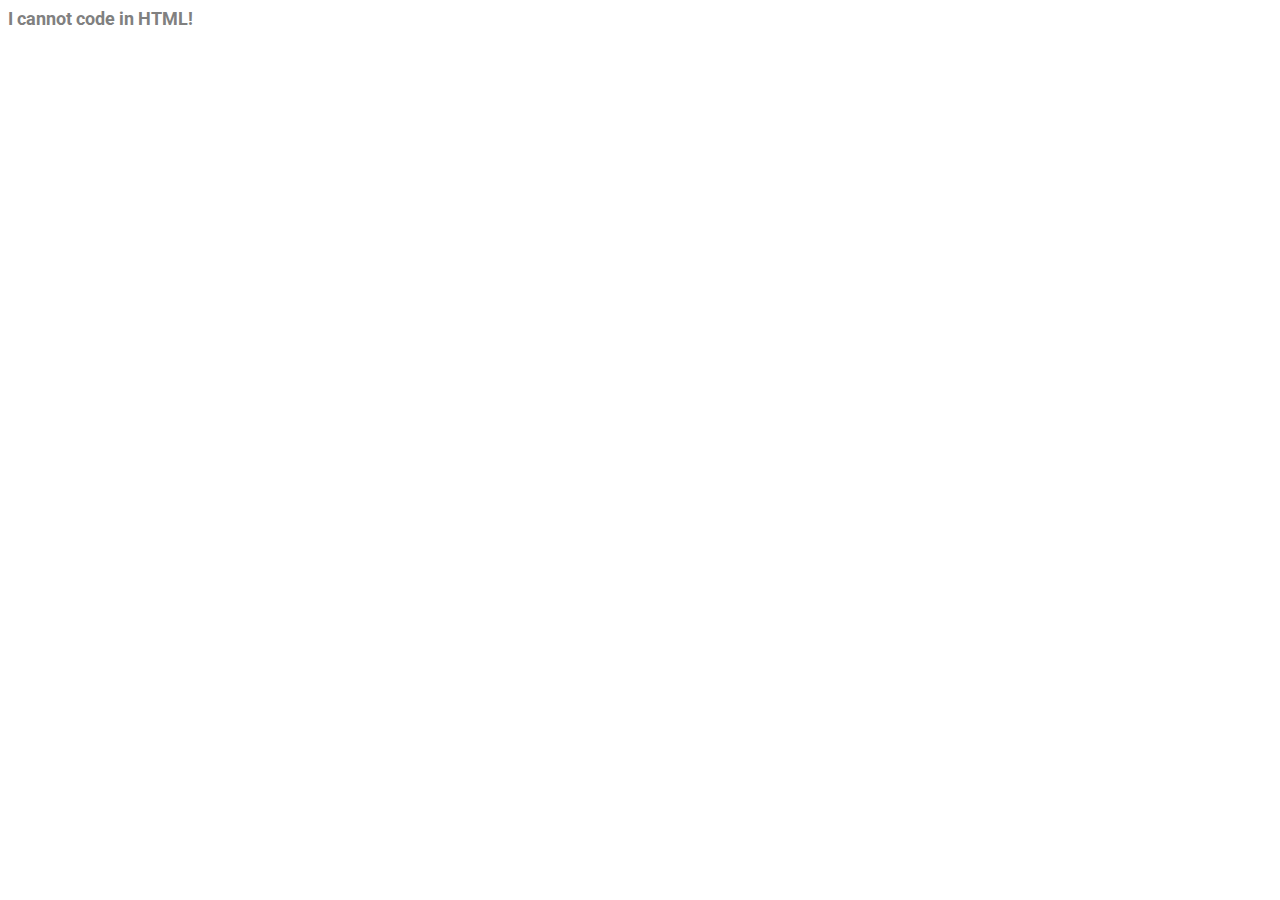
<file: en/code/first-html-starter/index.html>
<head>
  <link rel="stylesheet" href="style.css" />
  <link rel="stylesheet" href="defaults.css" />
</head>
<body>
  <h1 style="color: grey; 
            font-size: 18px;">
    I cannot code in HTML!
  </h1>
</body>
</file>
<file: en/code/first-html-starter/style.css>
body {
  font-family: var(--body-font);
}

 img {
    width: 100px;
 }

 button {
    display: inline-block; 
    padding: 10px 20px; 
    background-color: #007bff; 
    color: white; 
    border: none; 
    border-radius: 5px; 
    cursor: pointer; 
    font-size: 16px;
 }
</file>
<file: en/code/first-html-starter/defaults.css>
/* Import a font */
@import url("https://fonts.googleapis.com/css2?family=Roboto&display=swap");

:root {

  --body-font: "Roboto", sans-serif;

  --nav-colour: #33658a;
  --nav-items-colour: #55dde0;
  --nav-items-active: white;
}
</file>
